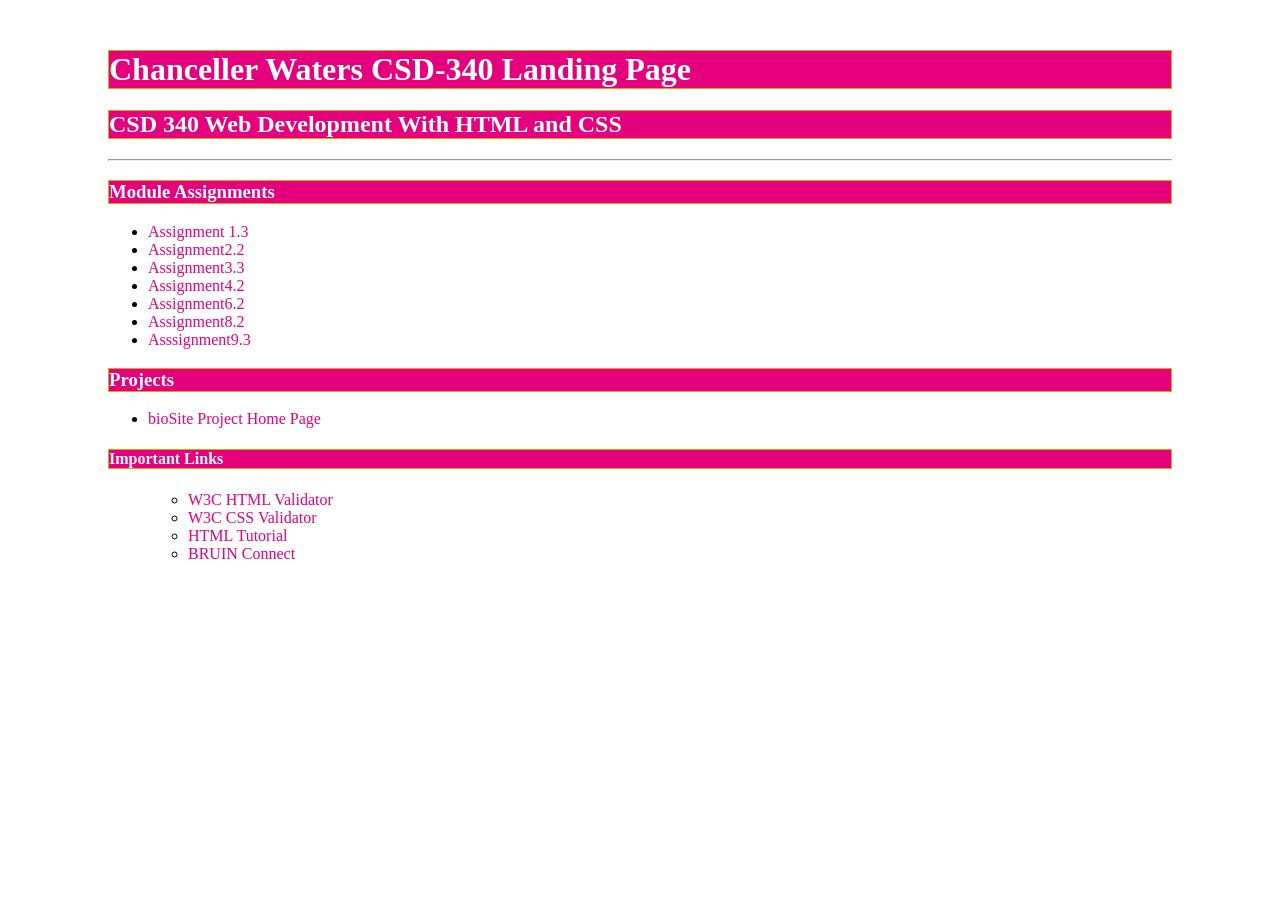
<file: index.html>
<!DOCTYPE html>
<html lang="en">
<head>
    <meta charset="UTF-8">
    <title>Chanceller Waters'  CSD 340 Landing Page</title>
	<link rel="stylesheet" href="site.css">
</head>
<body>

  


<div id="container">

<h1> Chanceller Waters CSD-340 Landing Page</h1>

<h2>CSD 340 Web Development With HTML and CSS</h2>

<hr>

<h3> Module Assignments</h3>

<ul>

<li><a href="..\csd-340\module-1\assignemnt-1.3\Waters_Mod1_3.html">Assignment 1.3</a></li>
	<li><a href="..\csd-340\module-2\assignment2_2\waters_Mod2_2.html">Assignment2.2</a></li>
	<li><a href="..\csd-340\module-3\assignment3_3\Waters_Mod3_3.html">Assignment3.3</a></li>
	<li><a href="..\csd-340\module-4\Waters_Mod4_2.html">Assignment4.2</a></li>
	<li><a href="..\csd-340\module-6\Waters_Mod6_2.html">Assignment6.2</a></li>
	<li><a href="..\csd-340\module-8\Waters_Mod8_2.html">Assignment8.2</a></li>
	<li><a href="..\csd-340\module-9\Waters_Mod9_3.html">Asssignment9.3</a></li>


</ul>
<h3>Projects</h3>
<ul>
<li><a href="..\bioSIte\my_Biosite\index.html">bioSite Project Home Page</a>
</ul>

<h4>Important Links</h4>
<ul>
 <ul>
            <li><a href="https://validator.w3.org/" target="_blank">W3C HTML Validator</a></li>
            <li><a href="http://jigsaw.w3.org/css-validator/" target="_blank">W3C CSS Validator</a></li>
            <li><a href="https://www.w3schools.com/html/" target="_blank">HTML Tutorial</a></li>
            <li><a href="https://bruinconnect.bellevue.edu/" target="_blank">BRUIN Connect</a></li>
</ul>

</div>
</body>
</html>
</file>
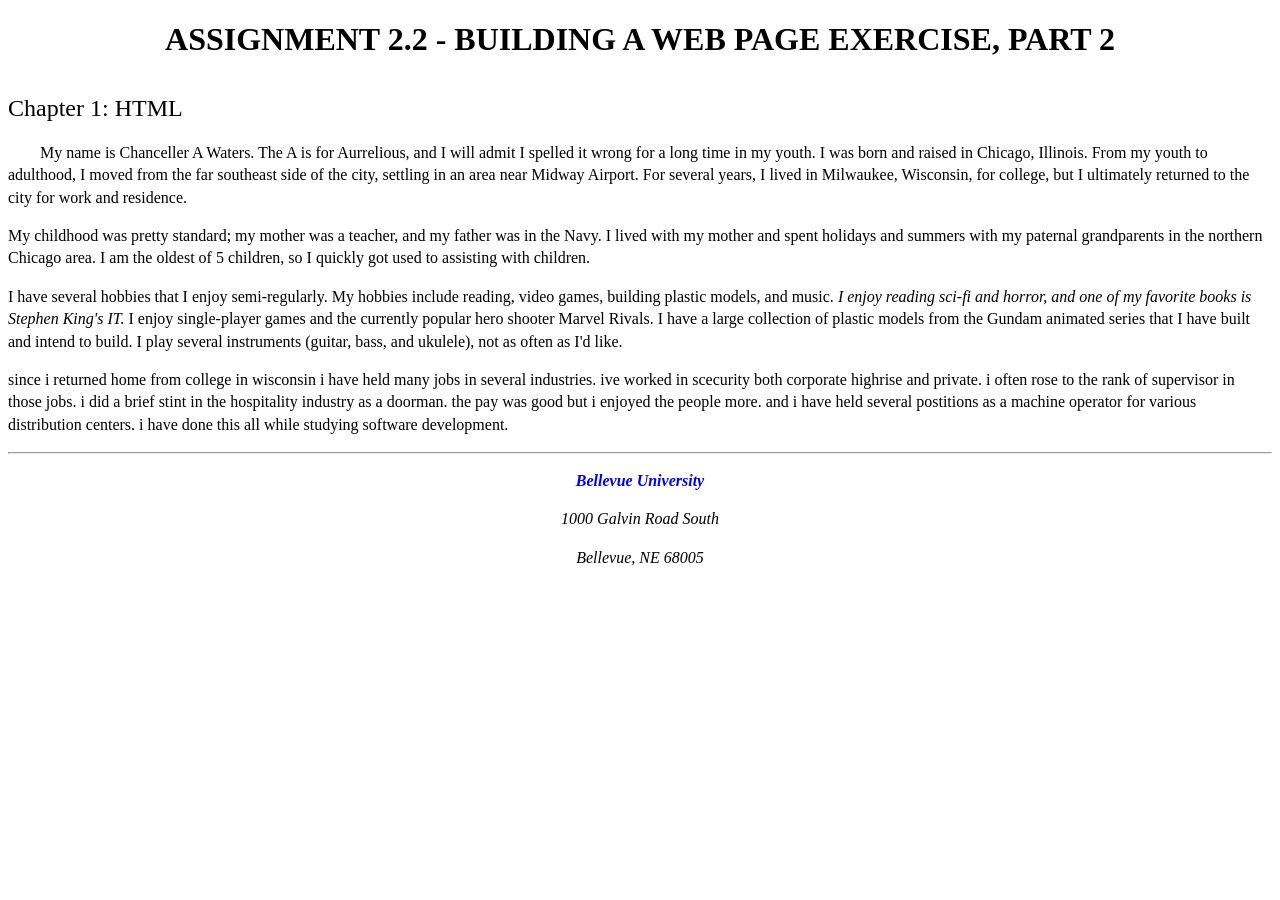
<file: module-2/waters_Mod2_2.html>
<!DOCTYPE html>
<html lang="en">
<head>
    <meta charset="UTF-8">

    <title>CSD 340 Development with HTML and CSS</title>
<meta name= "description" content=" CSD 340 Web Page Module 2 ">
<meta name = "keywords" content="HTML,CSS,CSD">
<meta name=" author" content=" Chanceller Waters">
<link rel="stylesheet" href="waters_Mod2_2.css">
</head>
<body>
<div id="container">
    <h1>Assignment 2.2 - Building a Web Page Exercise, Part 2</h1>
<h2> Chapter 1: HTML</h2>

    <p class="intro">
My name is Chanceller A Waters. The A is for Aurrelious, and I will admit I spelled it wrong for a long time in my youth. 
I was born and raised in Chicago, Illinois. From my youth to adulthood, I moved from the far southeast side of the city, settling in an area near Midway Airport.
For several years, I lived in Milwaukee, Wisconsin, for college, but I ultimately returned to the city for work and residence.

</p>



<p>
My childhood was pretty standard; my mother was a teacher, and my father was in the Navy. 
I lived with my mother and spent holidays and summers with my paternal grandparents in the northern Chicago area.
I am the oldest of 5 children, so I quickly got used to assisting with children.


</p>


<p>
I have several hobbies that I enjoy semi-regularly. My hobbies include reading, video games, building plastic models, and music. <span class="sentence">I enjoy reading sci-fi and horror, and one of my favorite books is Stephen King's IT.</span> I enjoy single-player games and the currently popular hero shooter Marvel Rivals. I have a large collection of plastic models from the Gundam animated series that I have built and intend to build. I play several instruments (guitar, bass, and ukulele), not as often as I'd like.
</p>

<p>since i returned home from college in wisconsin i have held many jobs in several industries. ive worked in scecurity both corporate highrise and private. i often rose to the rank of supervisor in those jobs. i did a brief stint in the hospitality industry as a doorman. the pay was good but i enjoyed the people more. and i have held several postitions as a machine operator for various distribution centers. i have done this all while studying software development.</p>

<hr/>


<address>
<p><a href="https://www.bellevue.edu/">Bellevue University</a></p>
<p>1000 Galvin Road South</p>
<p>Bellevue, NE 68005</p>
</address>


</div>
</body>
</html>
</file>
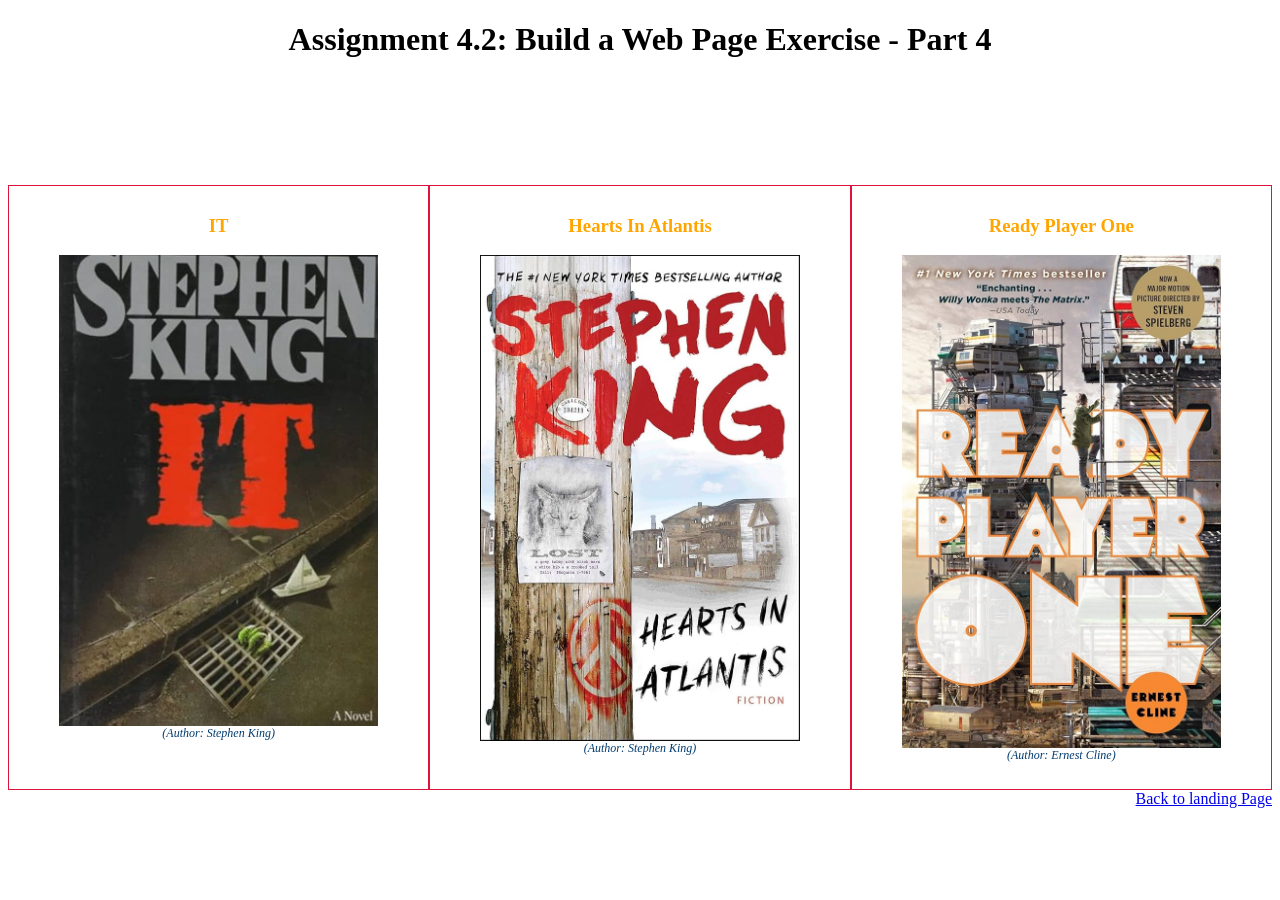
<file: module-4/Waters_Mod4_2.html>
<!DOCTYPE html>
<html lang="en">
<head>
    <meta charset="UTF-8">
    <title>CSD 340 Web Development with HTML and CSS”</title>
<link rel="stylesheet" href="Waters_Mod4_2.css">
</head>

<body>

<div id="container">
    <h1>Assignment 4.2: Build a Web Page Exercise - Part 4</h1>
	<div id="image-gallery">
		<div class= "gallery-item">
			<h3>IT</h3>
			<figure>
				<img src="images\IT_Cover.jpg" alt="coverpage of IT">
				<figcaption> (Author: Stephen King)</figcaption>
			</figure>
		</div>

<!center image>
		<div class= "gallery-item">
			<h3>Hearts In Atlantis</h3>
			<figure>
				<img src="images\Hearts_Cover.jpg" alt="coverpage of Hearts in Atlantis">

				<figcaption> (Author: Stephen King)</figcaption>
			</figure>
		</div> 

<!right image>
		<div class= "gallery-item">
			<h3>Ready Player One</h3>
			<figure>
				<img src="images\RP1_Cover.jpg" alt="coverpage of Ready player one">

				<figcaption> (Author: Ernest Cline)</figcaption>
			</figure>

		</div>
</div>
	<div class="footer-link">
		<a href="..\index.html">Back to landing Page</a>
	</div>
</div>
</body>


</html>
</file>
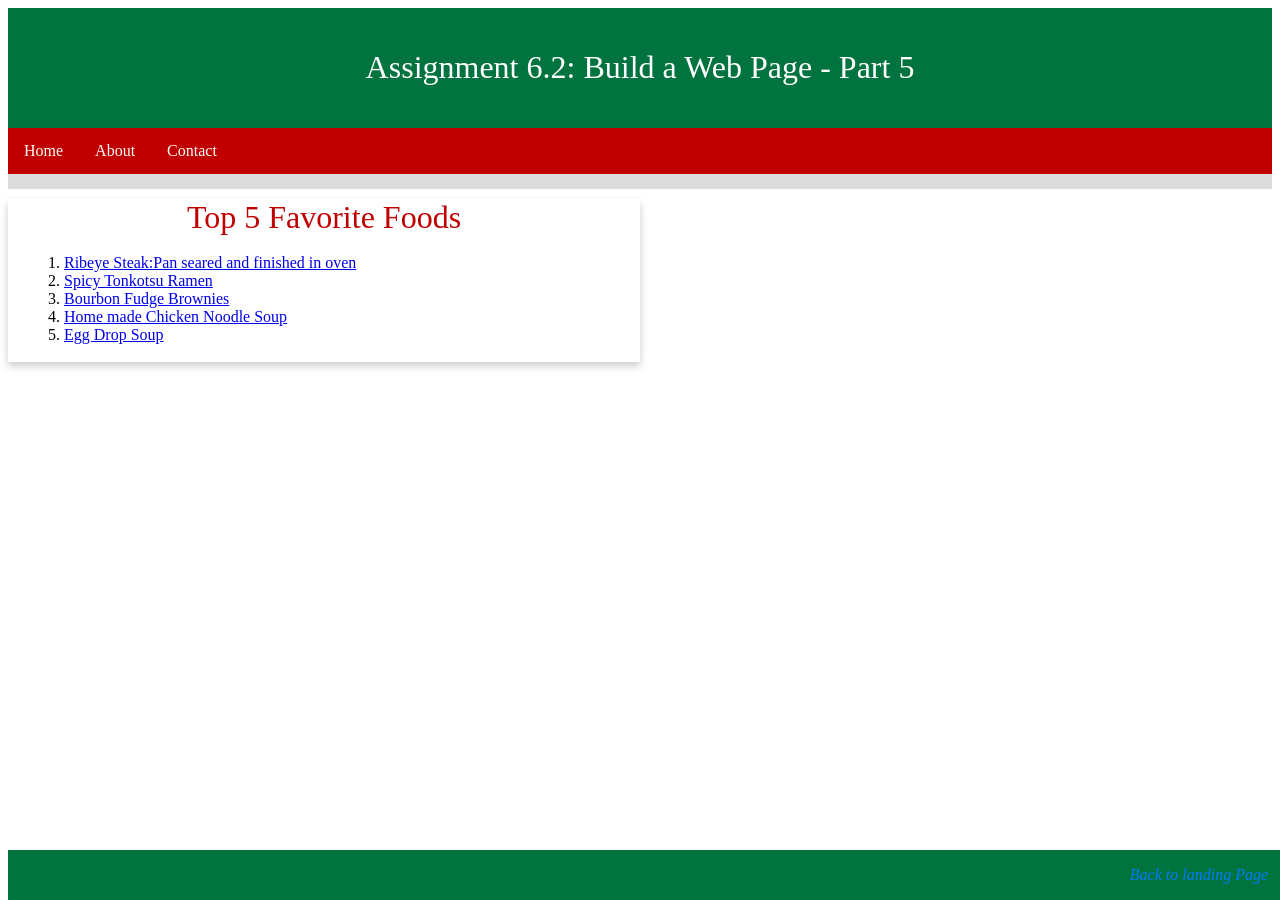
<file: module-6/Waters_Mod6_2.html>
<!DOCTYPE html>
<html lang="en">
<head>
    <meta charset="UTF-8">
    <title>CSD 340 Web Development with HTML and CSS</title>
<link rel="stylesheet" href="Waters_Mod6_2.css">

</head>
<body>

	<header><h1>Assignment 6.2: Build a Web Page - Part 5</h1></header>


   	<div id="navbar">
		<a href="#">Home</a>
		<a href="#">About</a>
		<a href="#">Contact</a>
  	 </div>

    
	<div id="container">
    	    <div class="card">
	       <div class="card-title">Top 5 Favorite Foods</div>
	       <div class="card-content">
	    	    <ol>
			<li><a href="https://therecipecritic.com/ribeye-steak-recipe/" target="blank">Ribeye Steak:Pan seared and finished in oven</a></li>
			<li><a href="https://batchrecipes.com/spicy-tonkotsu-ramen/" target="blank">Spicy Tonkotsu Ramen</a></li>
			<li><a href="https://katethebaker.com/bourbon-fudge-brownies/" target="blank">Bourbon Fudge Brownies</a></li>
			<li><a href="https://www.budgetbytes.com/chicken-noodle-soup/" target="blank">Home made Chicken Noodle Soup</a></li>
			<li><a href="https://www.allrecipes.com/recipe/45515/restaurant-style-egg-drop-soup/" target="blank">Egg Drop Soup</a></li>
	    	   </ol>
	     </div>
       </div>
   </div>


    <footer>
	<p><a href="\csd\csd-340\index.html" style="color:#007bff; font-weight:400; float:right; padding-right: 10px; font-style: italic;">Back to landing Page</a></p>
	</footer>			
</body>
</html>
</file>
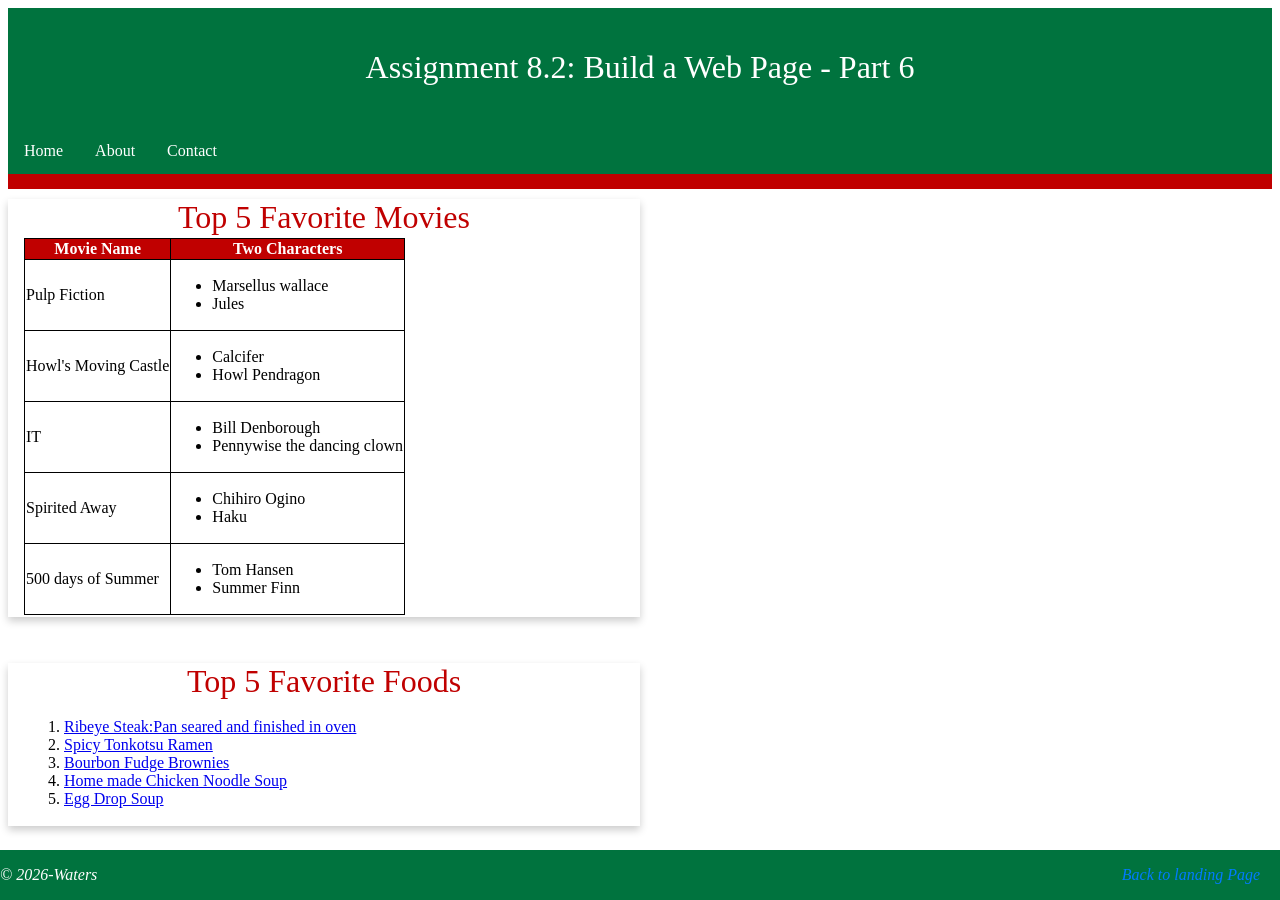
<file: module-8/Waters_Mod8_2.html>
<!DOCTYPE html>
<html lang="en">
<head>
    <meta charset="UTF-8">
    <title>CSD 340 Web Development with HTML and CSS</title>
<link rel="stylesheet" href="Waters_Mod8_2.css">
<style>
  table, th, td {
    border: 1px solid black;
    border-collapse: collapse; 
	 }

</style>
</head>
<body>
	<div id="container">
	<header><h1>Assignment 8.2: Build a Web Page - Part 6</h1></header>


   	<div id="navbar">
		<a href="#">Home</a>
		<a href="#">About</a>
		<a href="#">Contact</a>
  	 </div>

	<main>
		<div class="card">
			<div class="card-title">Top 5 Favorite Movies</div>
			<div class="card-content">
			<table>
			<thead>
			<tr>
			<th>Movie Name</th>
			<th>Two Characters</th>
			</tr>
			</thead>
			<tbody>
				<tr>
				<td>Pulp Fiction</td>
				<td>
				<ul>
					<li>Marsellus wallace</li>
					<li>Jules</li>
				</ul>
			</td>
			</tr>	
				<td>Howl's Moving Castle</td>
				<td>
				<ul>
					<li>Calcifer</li>
					<li>Howl Pendragon</li>
				</ul>
			</td>
			</tr>
	
			<td>IT</td>
				<td>
				<ul>
					<li>Bill Denborough</li>
					<li>Pennywise the dancing clown</li>
				</ul>
			</td>
			</tr>	

			<td>Spirited Away</td>
				<td>
				<ul>
					<li>Chihiro Ogino</li>
					<li>Haku</li>
				</ul>
			</td>
			</tr>	
			<td>500 days of Summer</td>
				<td>
				<ul>
					<li>Tom Hansen</li>
					<li>Summer Finn</li>
				</ul>
			</td>
			</tr>
			</tbody>
			</table>
			</div>
			</div>	

    	<br>
	<br>

	
    	    <div class="card">
	       <div class="card-title">Top 5 Favorite Foods</div>
	       <div class="card-content">
			
	    	    <ol>
			<li><a href="https://therecipecritic.com/ribeye-steak-recipe/" target="blank">Ribeye Steak:Pan seared and finished in oven</a></li>
			<li><a href="https://batchrecipes.com/spicy-tonkotsu-ramen/" target="blank">Spicy Tonkotsu Ramen</a></li>
			<li><a href="https://katethebaker.com/bourbon-fudge-brownies/" target="blank">Bourbon Fudge Brownies</a></li>
			<li><a href="https://www.budgetbytes.com/chicken-noodle-soup/" target="blank">Home made Chicken Noodle Soup</a></li>
			<li><a href="https://www.allrecipes.com/recipe/45515/restaurant-style-egg-drop-soup/" target="blank">Egg Drop Soup</a></li>
	    	   </ol>
	     </div>
       </div>
   </div>
</main>

    <footer>
<div class="footer-left"><p style="text-align: left;">&copy; 2026-Waters</p></div>
	<div class="footer-right"><p><a href="\csd\csd-340\index.html" style="color:#007bff; font-weight:400; float:right; padding-right: 10px; font-style: italic;">Back to landing Page</a></p></div>

	
	</footer>

<style>
    footer {
        display: flex;
        justify-content: space-between;
    }
</style>
			
</body>
</html>
</file>
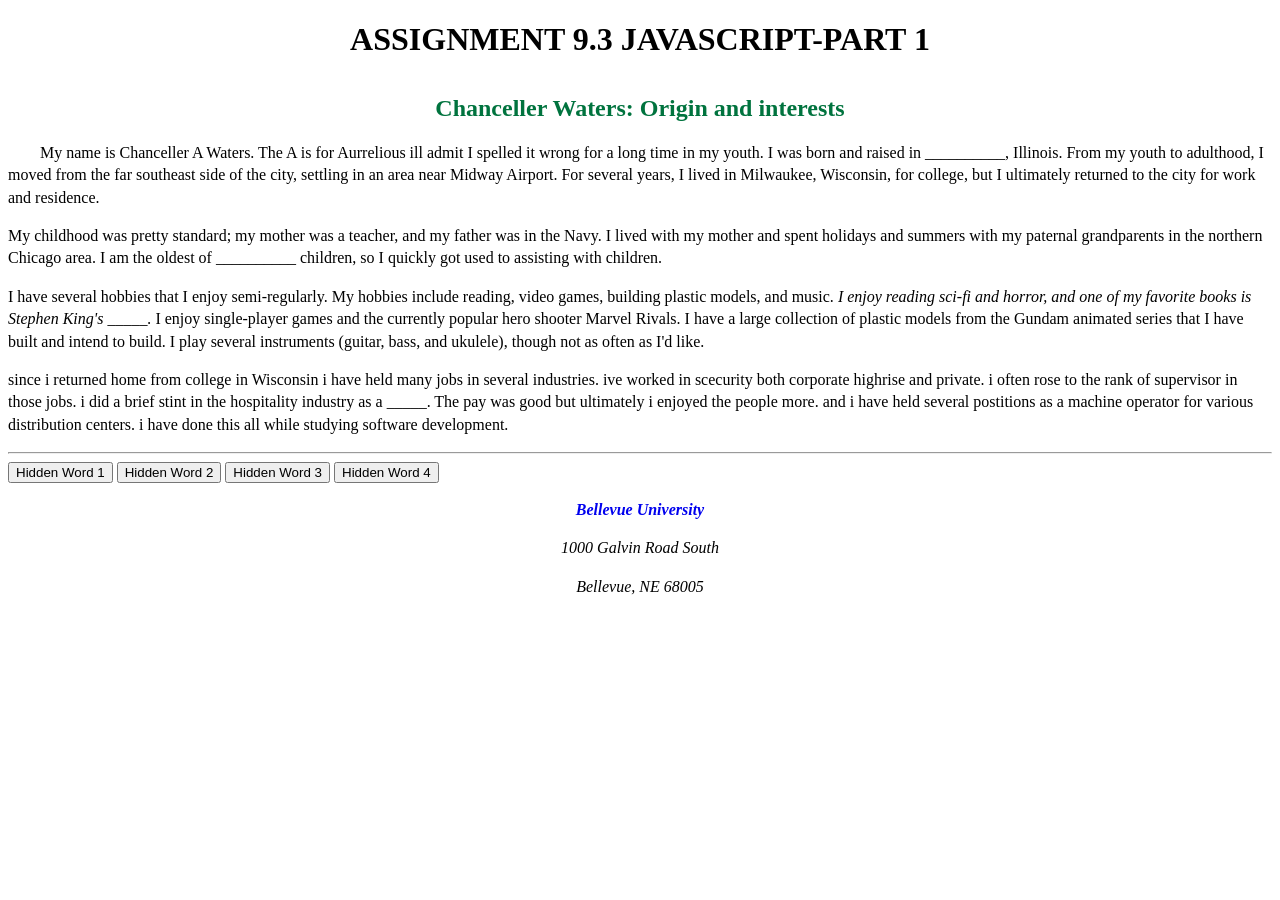
<file: module-9/waters_Mod9_3.html>
<!DOCTYPE html>
<html lang="en">
<head>
    <meta charset="UTF-8">

    <title>CSD 340 Development with HTML and CSS</title>
<meta name= "description" content=" CSD 340 Web Page Module 9 ">
<meta name = "keywords" content="HTML,CSS,CSD">
<meta name=" author" content=" Chanceller Waters">
<link rel="stylesheet" href="waters_Mod9_3.css">
</head>
<body>
<div id="container">
    <h1>Assignment 9.3 JavaScript-Part 1</h1>
<h2> Chanceller Waters: Origin and interests</h2>

    <p class="intro">
My name is Chanceller A Waters. The A is for Aurrelious ill admit I spelled it wrong for a long time in my youth. 
I was born and raised in <span id="word1">__________</span>, Illinois. From my youth to adulthood, I moved from the far southeast side of the city, settling in an area near Midway Airport.
For several years, I lived in Milwaukee, Wisconsin, for college, but I ultimately returned to the city for work and residence.

</p>



<p>
My childhood was pretty standard; my mother was a teacher, and my father was in the Navy. 
I lived with my mother and spent holidays and summers with my paternal grandparents in the northern Chicago area.
I am the oldest of <span id="word2">__________</span> children, so I quickly got used to assisting with children.


</p>


<p>
I have several hobbies that I enjoy semi-regularly. My hobbies include reading, video games, building plastic models, and music. <span class="sentence">I enjoy reading sci-fi and horror, and one of my favorite books is Stephen King's <span id="word3">_____</span>.</span> I enjoy single-player games and the currently popular hero shooter Marvel Rivals. I have a large collection of plastic models from the Gundam animated series that I have built and intend to build. I play several instruments (guitar, bass, and ukulele), though not as often as I'd like.
</p>

<p>since i returned home from college in Wisconsin i have held many jobs in several industries. ive worked in scecurity both corporate highrise and private. i often rose to the rank of supervisor in those jobs. i did a brief stint in the hospitality industry as a <span id="word4">_____</span>. The pay was good but ultimately i enjoyed the people more. and i have held several postitions as a machine operator for various distribution centers. i have done this all while studying software development.</p>

<hr/>


<button type="button" onclick="document.getElementById('word1').innerHTML = city">Hidden Word 1</button>

       <button type="button" onclick="document.getElementById('word2').innerHTML = sibling">Hidden Word 2</button>

          <button type="button" onclick="document.getElementById('word3').innerHTML = book">Hidden Word 3</button>

            <button type="button" onclick="document.getElementById('word4').innerHTML = job">Hidden Word 4</button>
<footer>
<address>
<p><a href="https://www.bellevue.edu/">Bellevue University</a></p>
<p>1000 Galvin Road South</p>
<p>Bellevue, NE 68005</p>
</address>
</footer>


<script>
var city="Chicago"
var sibling="5"
var book="IT"
var job="Doorman"
</script>


</div>
</body>
</html>
</file>
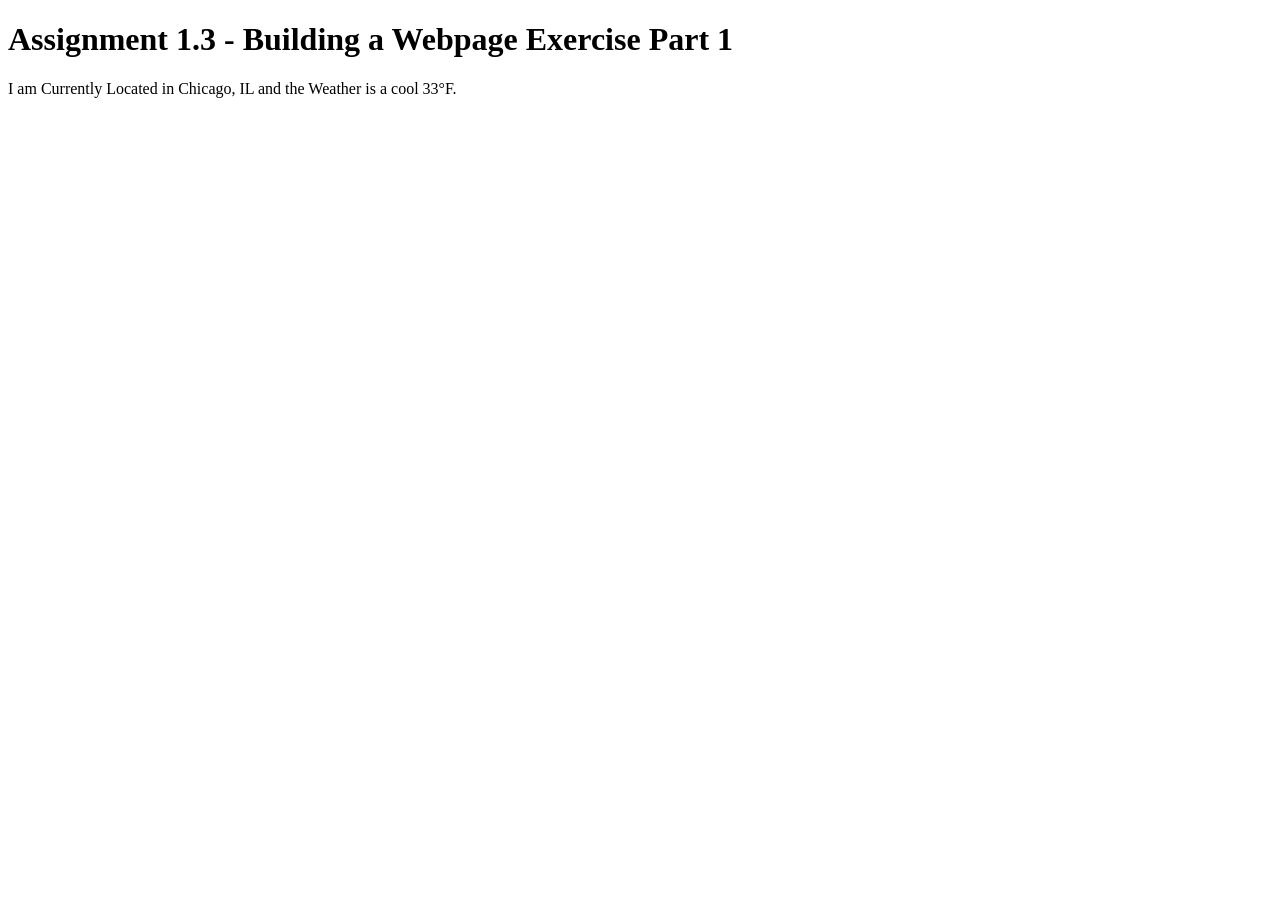
<file: module-1/assignemnt-1.3/Waters_Mod1_3.html>
<!DOCTYPE html>
<html lang="en">
<head>
    <title>CSD 340 Web Development With HTML and CSS</title>
</head>
 
<body>
<h1>Assignment 1.3 - Building a Webpage Exercise Part 1 </h1>
 <p> I am Currently Located in Chicago, IL and the Weather is a cool 33&deg;F.</p>
</body>
 
</html>
</file>
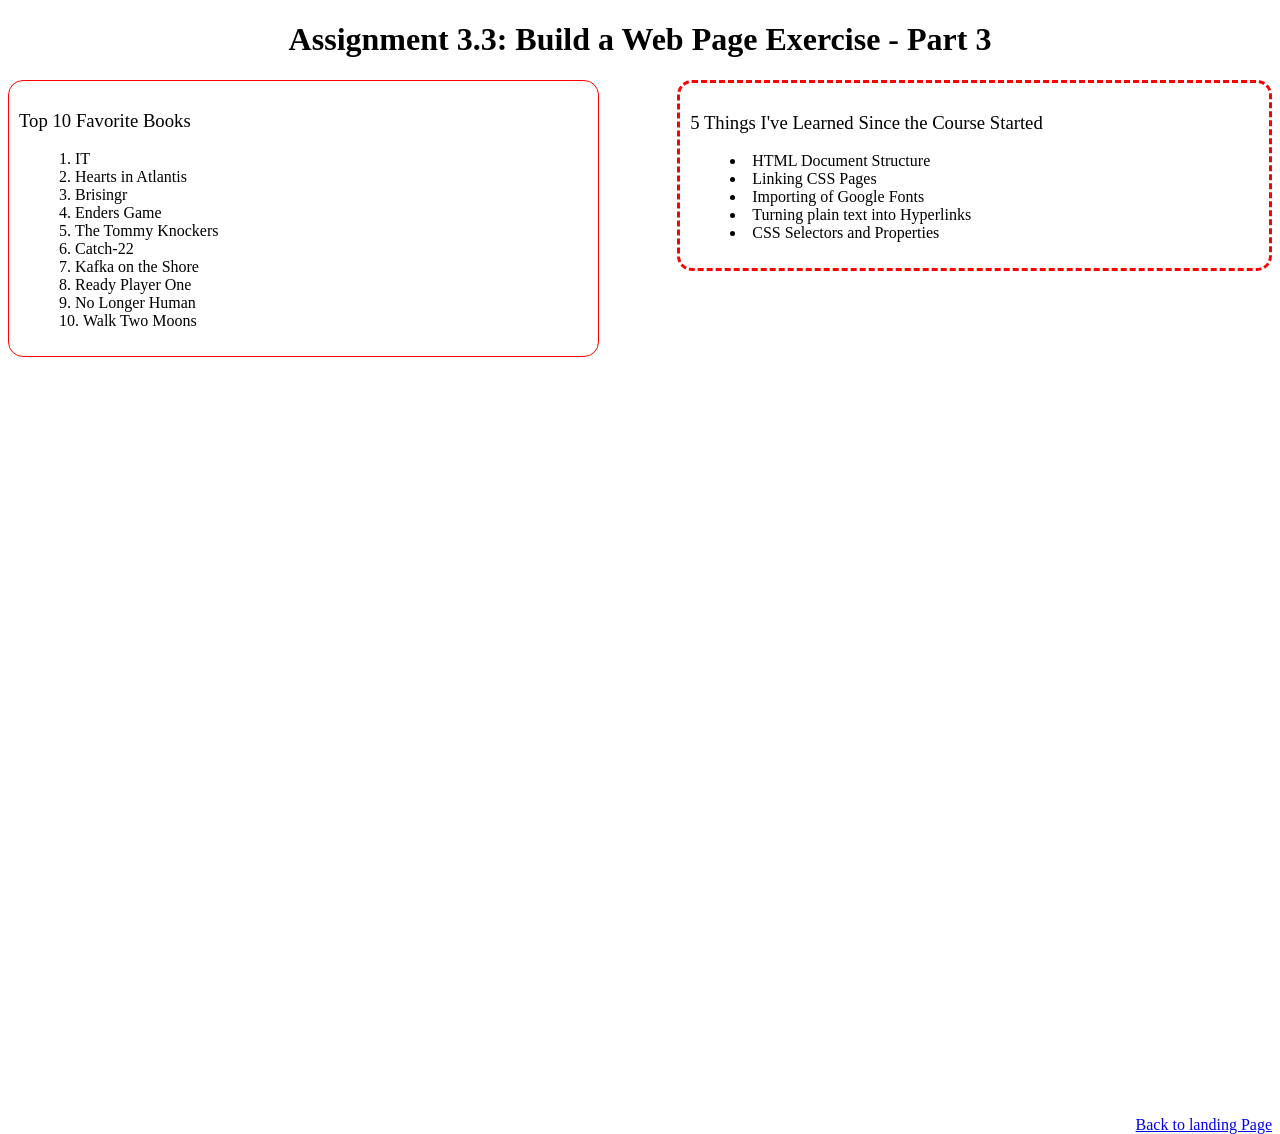
<file: module-3/assignment3_3/Waters_Mod3_3.html>
<!DOCTYPE html>
<html lang="en">
<head>
    <meta charset="UTF-8">
    <title>CSD 340 Web Development With HTML and CSS</title>
<link rel="stylesheet" href="Waters_Mod3_3.css">
</head>
<body>
	<div id="container">
    		<h1 style="text-align: center";>Assignment 3.3: Build a Web Page Exercise - Part 3</h1>



		<div class= "list-container-Left" style="width:45%; float: left;">
    			<h3>Top 10 Favorite Books</h3>
			<ol>
			<li>IT</li>
			<li>Hearts in Atlantis</li>
			<li>Brisingr</li>
			<li>Enders Game</li>
			<li>The Tommy Knockers</li>
			<li>Catch-22</li>
			<li>Kafka on the Shore</li>
			<li>Ready Player One</li>
			<li>No Longer Human</li>
			<li>Walk Two Moons</li>
			</ol>
		</div>

		<div class= "list-container-Right" style="width:45%; float: right;">
    			<h3>5 Things I've Learned Since the Course Started</h3>
			<ul>
			<li>HTML Document Structure</li>
			<li>Linking CSS Pages</li>
			<li>Importing of Google Fonts</li>
			<li>Turning plain text into Hyperlinks</li>
			<li>CSS Selectors and Properties</li>
			</ul>
			</div>

	<div style="clear:both;"></div>

	<div style="width: 100%; margin-top:60%;">
		<a href="\csd\csd-340\index.html" style ="float: right;">Back to landing Page </a>

	</div>
</body>
</html>
</file>
<file: site.css>
@import url('https://fonts.googleapis.com/css2?family=Roboto+Condensed:ital,wght@0,100..900;1,100..900&display=swap');




#container {
margin-top: 50px;
margin-left:100px;
margin-right:100px;
}



h1,h2,h3,h4{
	background-color:#E5007E;/* i like magenta it was the main color  my favorite toku drama hero; Kamen rider Decade*/
	color:#ffffff; 
	border: 1px solid #D6A800;
	padding: 1-px;
	font-family: 'Roboto',Condensed;

}
a {
	color: #E5007E;
	text-decoration: none;
}

a:hover{
	color:#D6A800;
}

a:visited{
	color:#000000;
}
</file>
<file: module-2/waters_Mod2_2.css>
html, body{ 
font-size:16px;
}


p{
font-weight: 400;
line-height: 1.4em;
}


h1 {
font-weight:700;
text-transform: uppercase;
text-align: center;
}

h2{
	font-weight:500;
	text-align: left;
	padding-top: 15px;
}
address {
	text-align:center;
}


a{
	font-weight: bold;
	font-size: 1.25em
	color: #4F3674;
	text-decoration: none;
}

a:hover {
	text-decoration: underline;
	background-color: #D6A800;
}

a:visited {
	color:#003B6F;
}
.sentence {
	font-style:italic;
}

.intro{
	text-indent: 2em;
}
</file>
<file: module-4/Waters_Mod4_2.css>
h1{ text-align: center;
	color: #000000
}

#container{
	width:100%;
}

#image-gallery{
	display: grid;
	grid-template-columns: repeat(3,1fr);
	gap: 0px;
	margin-top:10%;
	
}

.gallery-item{
	text-align: center;
	border: 1px solid #DC143C;
	padding: 10px;
}

.gallery-item img{
	max-width: 100%;
	height:auto;
	display:block;
	margin: 0 auto
	

}

h3{
	text-align:center;
	color: #FFA500;



}
figure{	
	text-align: center;
}

figcaption{
font-style: italic;
font-size: .75em;
color: #003B6F;
}

.footer-link{
	margin-top:20 px;
	text-align: right;
}
</file>
<file: module-6/Waters_Mod6_2.css>
/* Waters_Mod6_2.css*/


header{
	background-color: #00733E;
	color:white;
	padding: 20px;
	text-align: center;
	
}

header h1{font-weight:400;

}

#navbar{
		
    		
		overflow: hidden;
		border-bottom: 15px solid #dcdcdc;
		 background-color: #c00000;   
}






#navbar a{
    float:left;
    display: block;
    color: white;
    text-align: center;
    padding: 14px 16px;
    text-decoration: none;
}
#navbar  a:hover {
    background-color: #00733E;
    color: white;
}

.container {
    margin-top: 2%;
    margin-left: 5%;
    margin-right: 5%;
    padding: 10px;
}


.card {
    box-shadow: 0 4px 8px 0 rgba(0, 0, 0, 0.2);
    transition: 0.3s;
    width: 50%;
margin-top:10px;
}

.card:hover {
    box-shadow: 0 8px 16px 0 rgba(0, 0, 0, 0.2);
}

.card-title {
    text-align: center;
    font-size: 2em;
    color: #c00000;
    font-weight: 400;
}

.card-content {
    padding: 2px 16px;
}


footer {
    background-color: #00733E; 
    position: absolute;
    bottom: 0;
    width: 100%;
}

footer p {
    color: white;
    font-weight: 400;
    float: right;
    padding-right: 10px;
    font-style: italic;
}
footer a {
    text-decoration: none;
    color: white;
}

footer a:hover {
    text-decoration: underline;
}
footer a {
    text-decoration: none;
    color: white;
}

footer a:hover {
    text-decoration: underline;
}
</file>
<file: module-8/Waters_Mod8_2.css>
/* Waters_Mod6_2.css*/


header{
	background-color: #00733E;
	color:white;
	padding: 20px;
	text-align: center;
	
}

header h1{font-weight:400;

}

#navbar{
		
    		
		overflow: hidden;
		border-bottom: 15px solid #c00000;
		 background-color: #00733E;   
}






#navbar a{
    float:left;
    display: block;
    color: white;
    text-align: center;
    padding: 14px 16px;
    text-decoration: none;
}
#navbar  a:hover {
    background-color: #00733E;
    color: white;
}

.container {
    margin-top: 2%;
    margin-left: 5%;
    margin-right: 5%;
    padding: 10px;
}


.card {
    box-shadow: 0 4px 8px 0 rgba(0, 0, 0, 0.2);
    transition: 0.3s;
    width: 50%;
margin-top:10px;
}

.card:hover {
    box-shadow: 0 8px 16px 0 rgba(0, 0, 0, 0.2);
}

.card-title {
    text-align: center;
    font-size: 2em;
    color: #c00000;
    font-weight: 400;
}

.card-content {
    padding: 2px 16px;
}


footer {
    background-color: #00733E; 
    position: absolute;
    bottom: 0;
    width: 100%;
}

footer p {
    color: white;
    font-weight: 400;
    float: right;
    padding-right: 10px;
    font-style: italic;
}
footer a {
    text-decoration: none;
    color: white;
}

footer a:hover {
    text-decoration: underline;
}
footer a {
    text-decoration: none;
    color: white;
}

footer a:hover {
    text-decoration: underline;
}

#movies{border-collapse: collapse;
	width: 100%;
	margin-bottom: 30px;}

#movies td{border:1px solid #black;
			padding: 8px;}

#movies th {
  padding-top: 12px;
  padding-bottom: 12px;
  text-align: left;
}

footer {position: fixed;
	left:0;}

.container{margin: 2% 5% 100px 5%;}



th{background:#c00000;
	color:white;}
</file>
<file: module-9/waters_Mod9_3.css>
html, body{ 
font-size:16px;
}


p{
font-weight: 400;
line-height: 1.4em;
}


h1 {
font-weight:700;
text-transform: uppercase;
text-align: center;
}

h2{
	font-weight:bold;
	padding-top: 15px;
	text-align:center;
	color:#00733e;
}
address {
	text-align:center;
}


a{
	font-weight: bold;
	font-size: 1.25em
	color: #4F3674;
	text-decoration: none;
}

a:hover {
	text-decoration: underline;
	background-color: #D6A800;
}

a:visited {
	color:#003B6F;
}
.sentence {
	font-style:italic;
}

.intro{
	text-indent: 2em;
}
</file>
<file: module-3/assignment3_3/Waters_Mod3_3.css>
.side-by-side {

	width:45%
	float:left;
	margin: 2.5%;
}




h3 {
	font-weight:500;
}



 ul,ol  {
	font-weight:300;
 }

.list-container-Left{ 
	border: 1px solid red;
	border-radius: 15px;
	padding: 10px;
	width: fit content;


	list-style-position: inside;
}

.list-container-Right {
	border: dashed red;
	border-radius: 15px;
	padding: 10px;
	list-style-type: upper-roman;
	list-style-position: inside;
	width: fit content;
}


a:hover {

.bottom-div{
	float: right;
	margin-bottom: 20px; 
	width: 100%;



}
</file>
